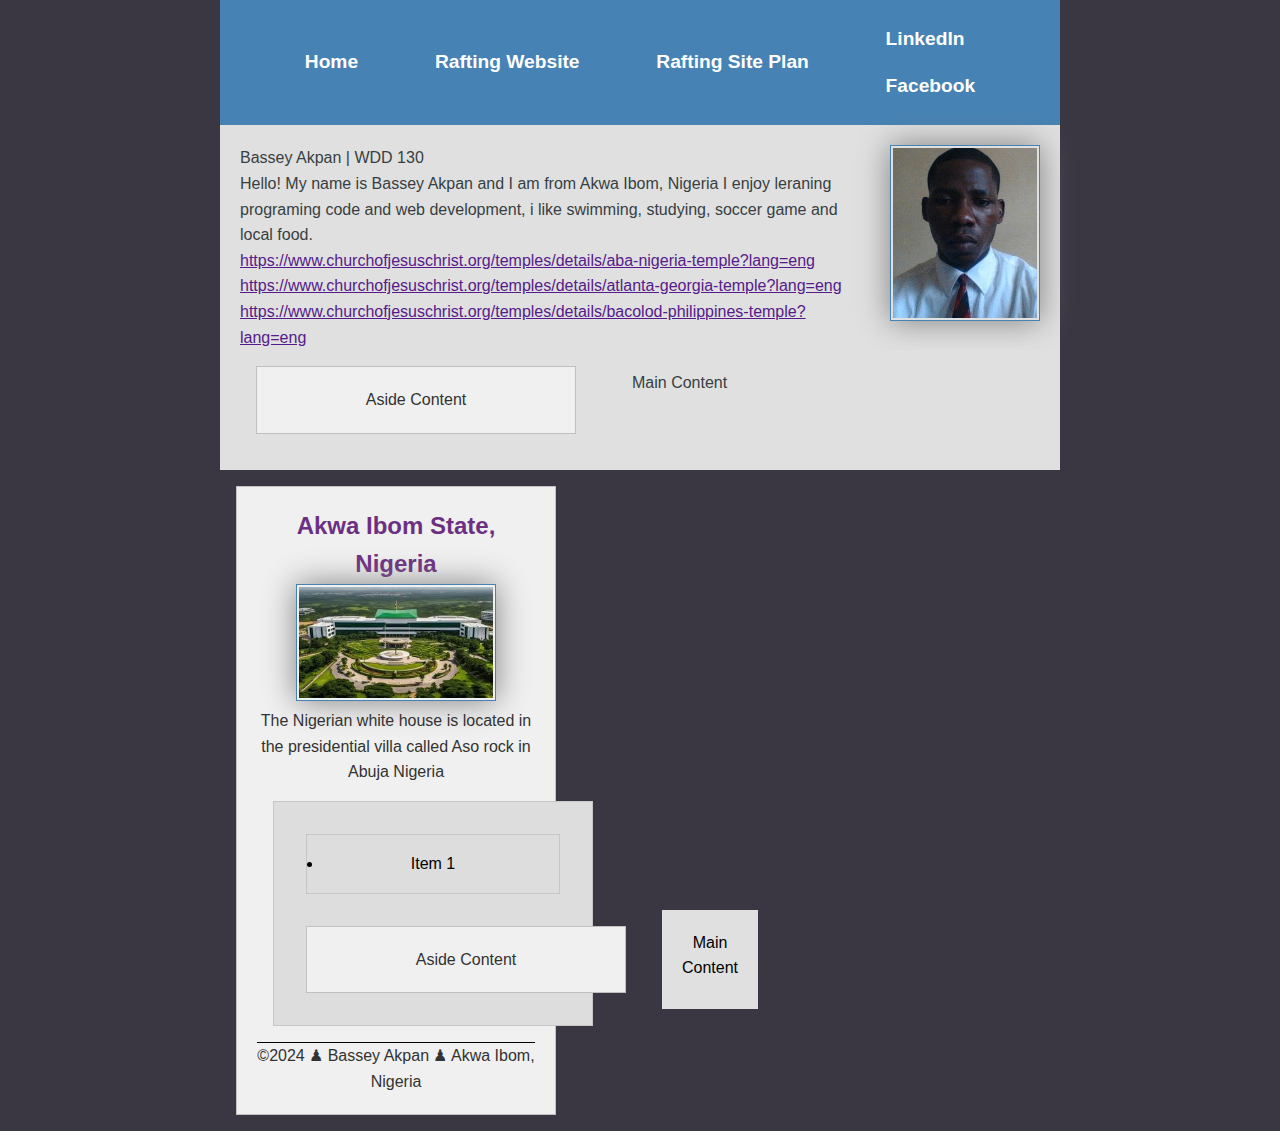
<file: index.html>
<!Doctype html>
<html lang="en-US">
  <head>
    <link href="styles/style.css" rel="stylesheet" />
    <meta charset="utf-8">
    <meta name="viewport" content="width=device-width,initial-scale=1.0">
    <meta name="description" content="Home page for Whitewater Rafting Website | Akpan WDD 130">
    <meta name="author" content="Bassey Akpan">
    <title>Bassey Akpan | WDD 130</title>
  </head>
  <body>
    <header>
      <nav>
        <a href="#">Home</a>
        <a href="wwr/">Rafting Website</a>
        <a href="wwr/site-plan-rafting.html">Rafting Site Plan</a>
          <ul>
            <a href="https://linkedin.com" target="_blank">LinkedIn</a>
            <a href="https://facebook.com" target="_blank">Facebook</a>
          </ul>
      </nav>
      <header>
      <main>
        <hi>Bassey Akpan | WDD 130</hi>
        <img src="images\bassy i.jpg" alt="Hello, my name is Bassey Akpan" width="200"/>
        <p>Hello! My name is Bassey Akpan and I am from Akwa Ibom, Nigeria I enjoy leraning programing code and web development, i like swimming, studying, soccer game and local food.</p> 
          <ul>
              <a href=>https://www.churchofjesuschrist.org/temples/details/aba-nigeria-temple?lang=eng</a>
              <a href=>https://www.churchofjesuschrist.org/temples/details/atlanta-georgia-temple?lang=eng</a>
              <a href=>https://www.churchofjesuschrist.org/temples/details/bacolod-philippines-temple?lang=eng</a>
          </ul>  
          <div class="grid-container">
            <aside>Aside Content</aside>
            <main>Main Content</main>
          </div>
          
      </main>
      <aside>
        <h2>Akwa Ibom State, Nigeria</h2>
        <img src="images/Nigeria.jpeg" alt="Nigeria White House">
        <p>The Nigerian white house is located in the presidential villa called Aso rock in Abuja Nigeria</p>
        <aside class="box">
          <ul class="box">
            <li>Item 1</li>
          </ul>
          <div class="grid-container">
            <aside>Aside Content</aside>
            <main>Main Content</main>
          </div>
          
          <!--this is a great work form me-->
      </aside>
     <footer>
        <p>&copy;2024 ♟ Bassey Akpan ♟ Akwa Ibom, Nigeria</p>
      </footer>
  </body>
<!-- Last modified: July 22, 2024 -->

</html>
</file>
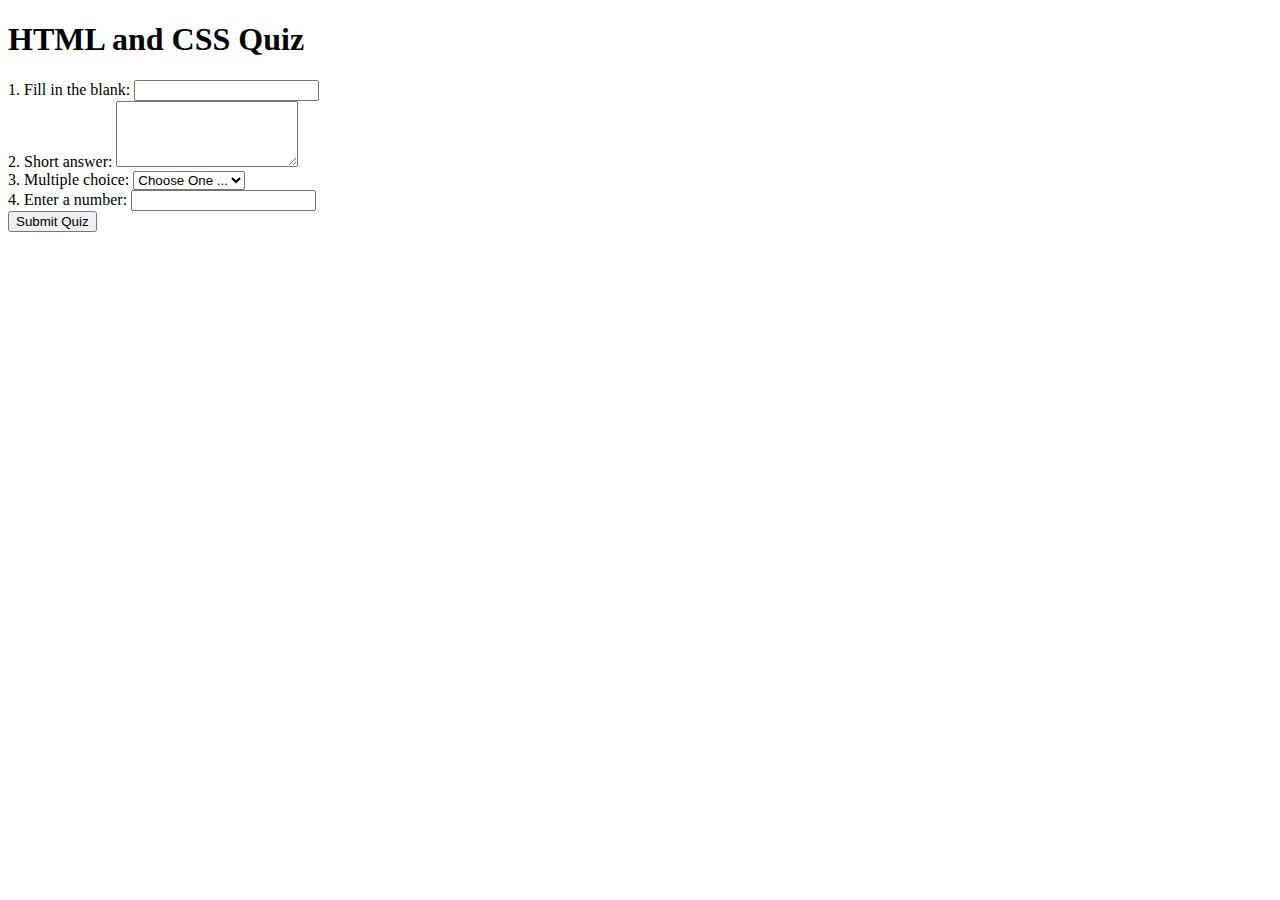
<file: quiz.html>
<!DOCTYPE html>
<html lang="en">
<head>
  <meta charset="UTF-8">
  <meta name="viewport" content="width=device-width, initial-scale=1.0">
  <title>HTML and CSS Quiz</title>
  <link rel="styles/quiz.css" href="styles.css">
</head>
<body>

  <div class="container">
    <h1>HTML and CSS Quiz</h1>
    
    <form action="submit_quiz.php" method="post">
      
      <!-- Question 1: Text type input (fill in the blank) -->
      <div class="form-group">
        <label for="q1">
          1. Fill in the blank:</label>
        <input type="text" id="q1" name="q1" required>
      </div>
      
      <!-- Question 2: Textarea (short answer) -->
      <div class="form-group">
        <label for="q2">
          2. Short answer:</label>
        <textarea id="q2" name="q2" rows="4" required></textarea>
      </div>
      
      <!-- Question 3: Select (dropdown) -->
      <div class="form-group">
        <label for="q3">
          3. Multiple choice:</label>
        <select id="q3" name="q3" required>
          <option value="" selected disabled>Choose One ...</option>
          <option value="html">HTML</option>
          <option value="css">CSS</option>
          <option value="javascript">JavaScript</option>
        </select>
      </div>
      
      <!-- Question 4: Number type input (integer answer) -->
      <div class="form-group">
        <label for="q4">
          4. Enter a number:</label>
        <input type="number" id="q4" name="q4" required>
      </div>
      
      <!-- Submit button -->
      <button type="submit">Submit Quiz</button>
      
    </form>
  </div>

</body>
</html>
</file>
<file: styles/style.css>
* {
    margin: 0;
    padding: 0;
    box-sizing: border-box;
}
body {
    font-family: 'Open Sans', sans-serif;
    line-height: 1.6;
    background-color: #3A3742;
    color: #373f42;
}

h2, h3, h4 {
    color: #6c3082;
}

nav {
    background-color: steelblue;
    padding: 10px;
}
nav a {
    color: white;
    display: block;
    padding: 0.5rem;
    text-decoration: none;
    font-size: 1.2rem;
    font-weight: 700;

}
  
nav {
    background-color: steelblue;
    padding: 1rem;
    display: flex;
    justify-content: space-evenly;
    align-items: center;
}
h1 {
    border-bottom: 1px solid black;
    color: steelblue;
}
img {
    width: 150px;
    height: auto;
    border: 1px solid steelblue;
    padding: 2px;
    box-shadow: 0 0 30px gray;
}
p {
    padding: 10px;
}
main {
    max-width: 840px;
}
aside {
    width: 20rem;
    margin: 1rem;
    border: 1px solid rgba(0, 0, 0, 0.2); /* 1 */
    background-color: #f0f0f0; 
    padding: 20px;
    color: #333;
    text-align: center;
}
aside img {
    width: 200px;
    height: auto;
}
main img {
    width: 150px;
    height: auto;
}
main img {
    float: right;
    margin-left: 20px;
}
    
    p {
        padding: 0;
    }
    footer {
        margin-top: 15px;
        border-top: 1px solid #000;
        text-align: center;
    }
    /* Class Selector */
.box {
    margin: 1rem;
    border: 1px solid rgba(0, 0, 0, .1);
    padding: 1rem;
    background-color: #ddd;
    color: #000;
  }
  
  aside {
    width: 20em;
    text-align: center;
  }
  .container {
    position: relative;
  }
  
  .container h2 {
    position: absolute;
    left: 20px; 
    background-color: rgba(255, 255, 255, 0.7);
    padding: 10px;
  }
  header, footer {
    max-width: 840px;
    margin: 0 auto;
  }
  .grid-container {
    display: grid;
    grid-template-columns: 1fr 2fr;
    gap: 20px;
  }
  
  aside {
    background-color: #f0f0f0; 
    padding: 20px;
  }
  
  main {
    background-color: #e0e0e0; 
    padding: 20px;
  }
</file>
